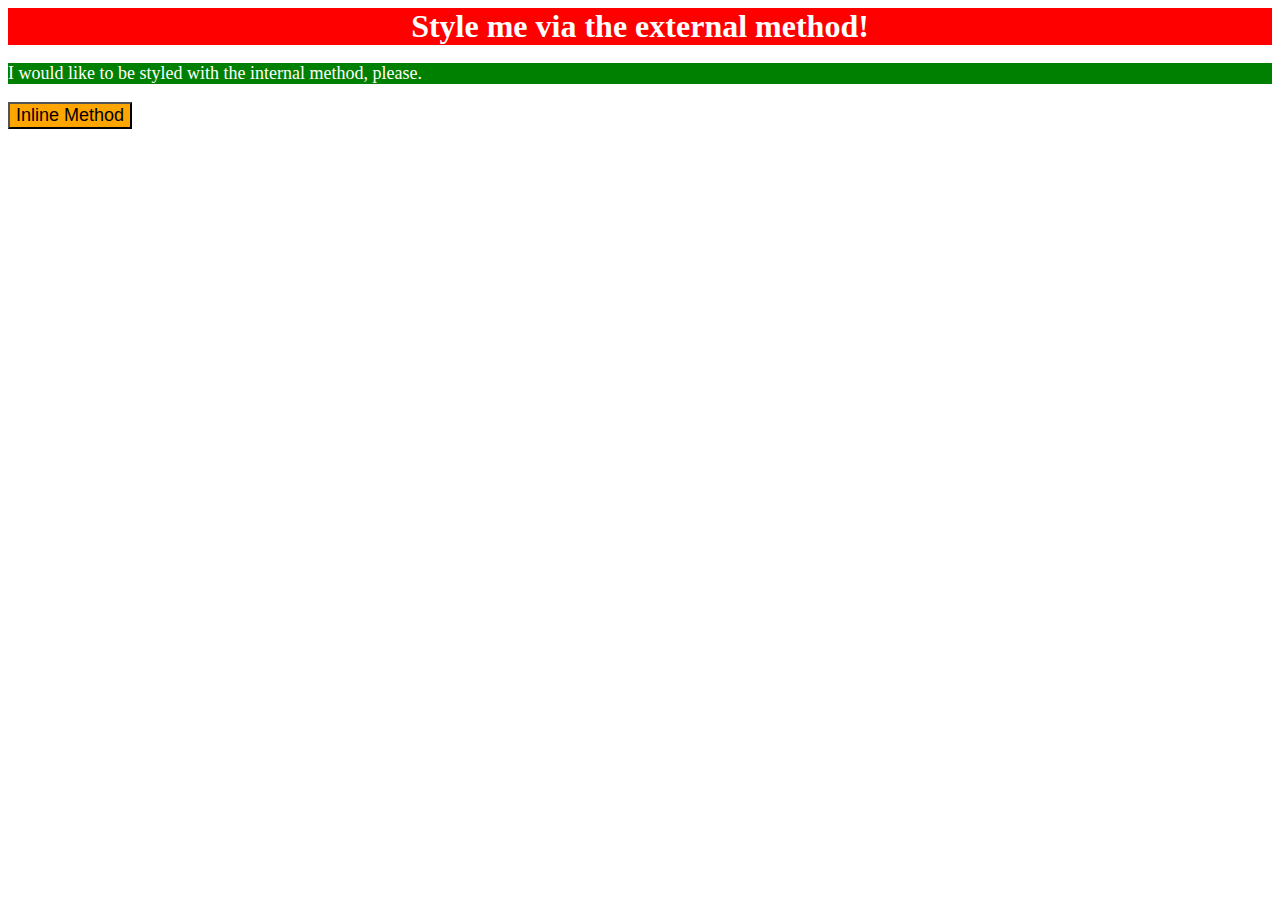
<file: foundations/01-css-methods/index.html>
<!DOCTYPE html>
<html lang="en">
  <head>
    <meta charset="UTF-8">
    <meta http-equiv="X-UA-Compatible" content="IE=edge">
    <meta name="viewport" content="width=device-width, initial-scale=1.0">
    <link rel="stylesheet" href="style.css">
    <title>Methods for Adding CSS</title>
    <style>
      p{
        background-color: green;
        color: white;
        font-size: 18px;
      }
    </style>
  </head>
  <body>
    <div>Style me via the external method!</div>
    <p>I would like to be styled with the internal method, please.</p>
    <button style="background-color: orange; font-size: 18px;">Inline Method</button>
  </body>
</html>
</file>
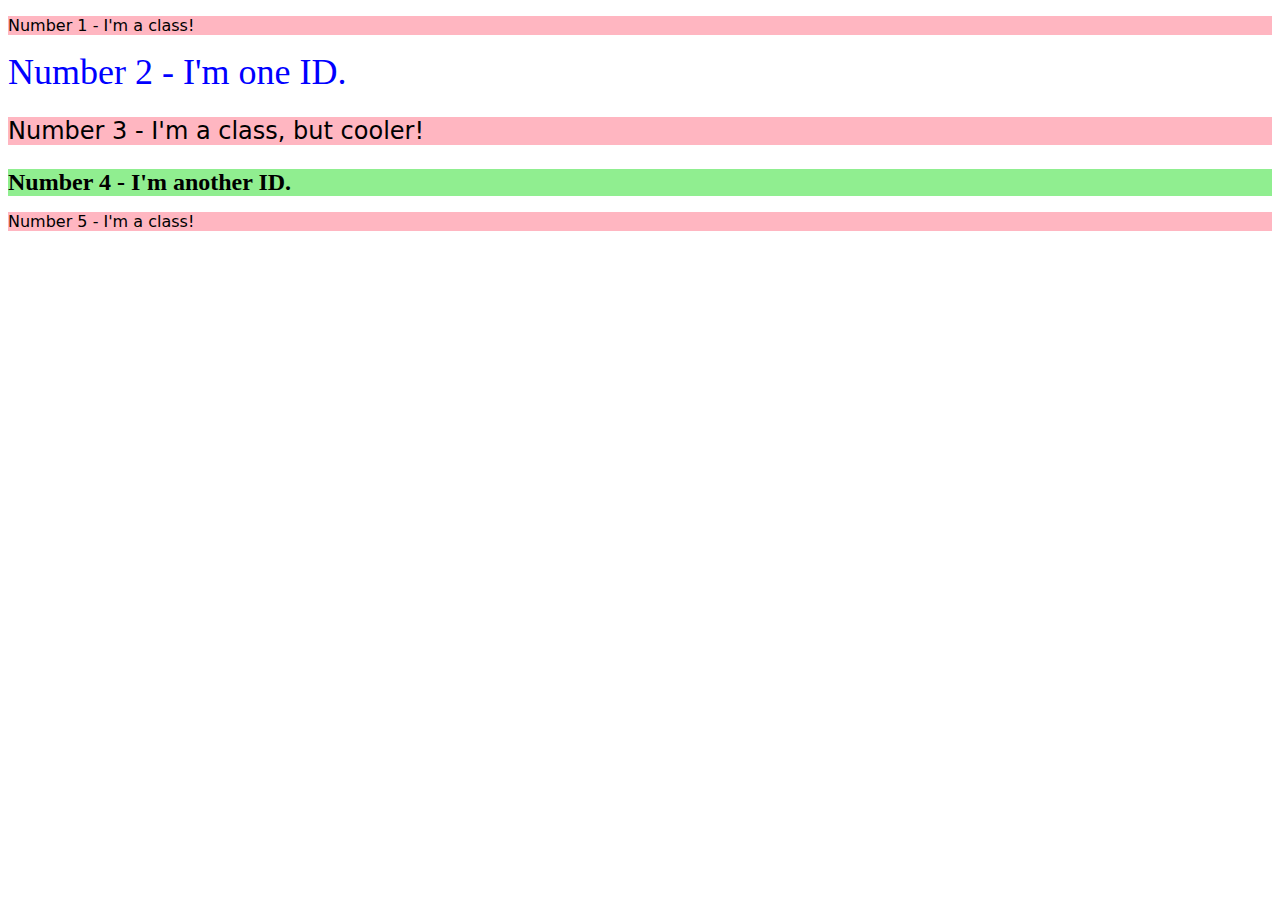
<file: foundations/02-class-id-selectors/index.html>
<!DOCTYPE html>
<html lang="en">
  <head>
    <meta charset="UTF-8">
    <meta http-equiv="X-UA-Compatible" content="IE=edge">
    <meta name="viewport" content="width=device-width, initial-scale=1.0">
    <title>Class and ID Selectors</title>
    <link rel="stylesheet" href="style.css">
  </head>
  <body>
    <p class="odd">Number 1 - I'm a class!</p>
    <div id="div2">Number 2 - I'm one ID.</div>
    <p class="odd" id="number3">Number 3 - I'm a class, but cooler!</p>
    <div id="div4">Number 4 - I'm another ID.</div>
    <p class="odd">Number 5 - I'm a class!</p>
  </body>
</html>
</file>
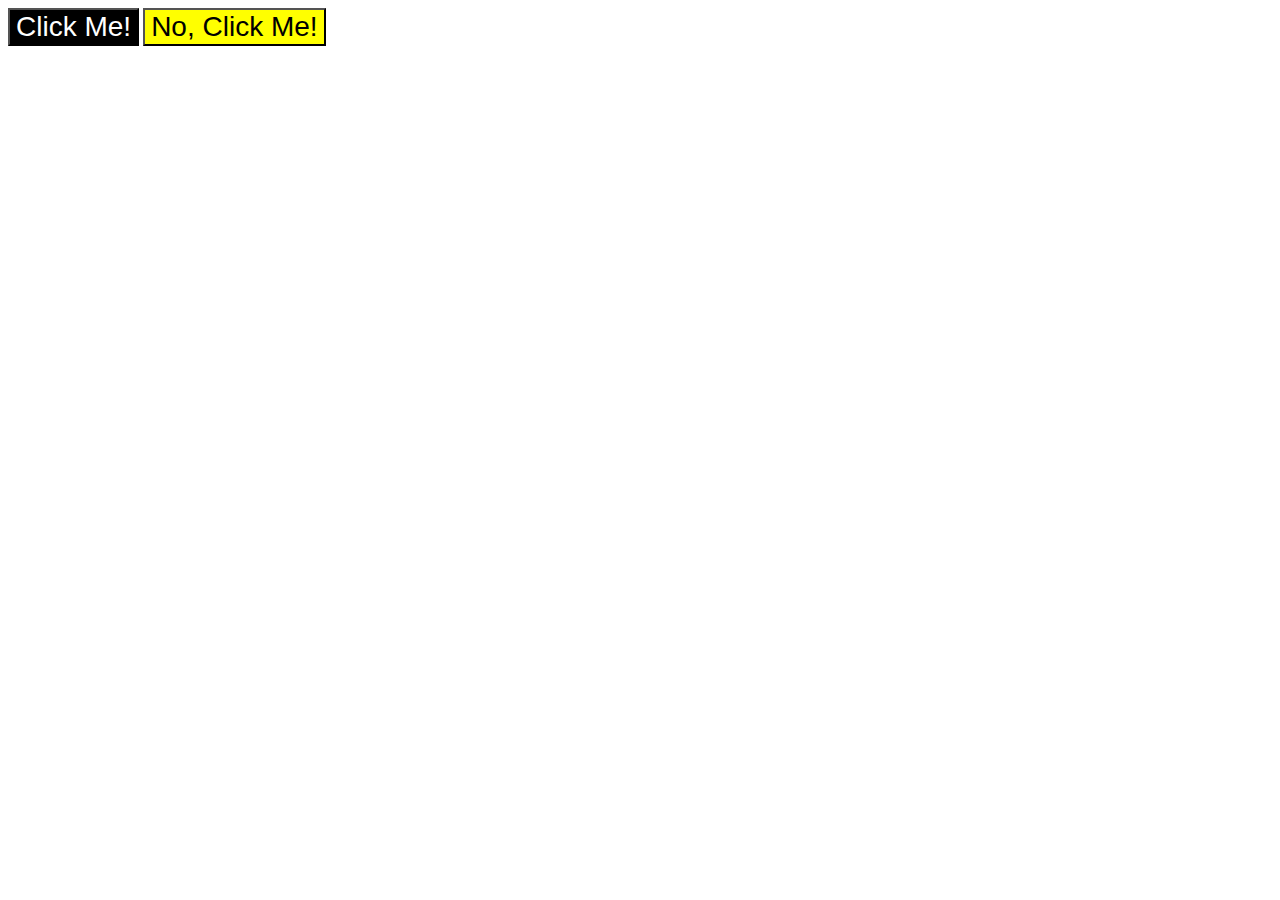
<file: foundations/03-grouping-selectors/index.html>
<!DOCTYPE html>
<html lang="en">
  <head>
    <meta charset="UTF-8">
    <meta http-equiv="X-UA-Compatible" content="IE=edge">
    <meta name="viewport" content="width=device-width, initial-scale=1.0">
    <title>Grouping Selectors</title>
    <link rel="stylesheet" href="style.css">
  </head>
  <body>
    <button class="clickme">Click Me!</button>
    <button class="clickmeNo">No, Click Me!</button>
  </body>
</html>
</file>
<file: foundations/01-css-methods/style.css>
div{
    background-color: red;
    color: white;
    font-size: 32px;
    text-align: center;
    font-weight: bold;
}
</file>
<file: foundations/02-class-id-selectors/style.css>
.odd{
    background-color: lightpink;
    font-family:'Verdana', 'DejaVu Sans', 'sans-serif'
}
#div2{
    color: blue;
    font-size: 36px;
}
.odd#number3{
    font-size: 24px;
}
#div4{
    background-color: lightgreen;
    font-size: 24px;
    font-weight: bold;
}
</file>
<file: foundations/03-grouping-selectors/style.css>
.clickme{
    background-color: black;
    color: white;
}
.clickmeNo{
    background-color: yellow;
}
.clickme,
.clickmeNo{
    font-size: 28px;
    font-family: Helvetica, 'Times New Roman', 'sans-serif'
}
</file>
